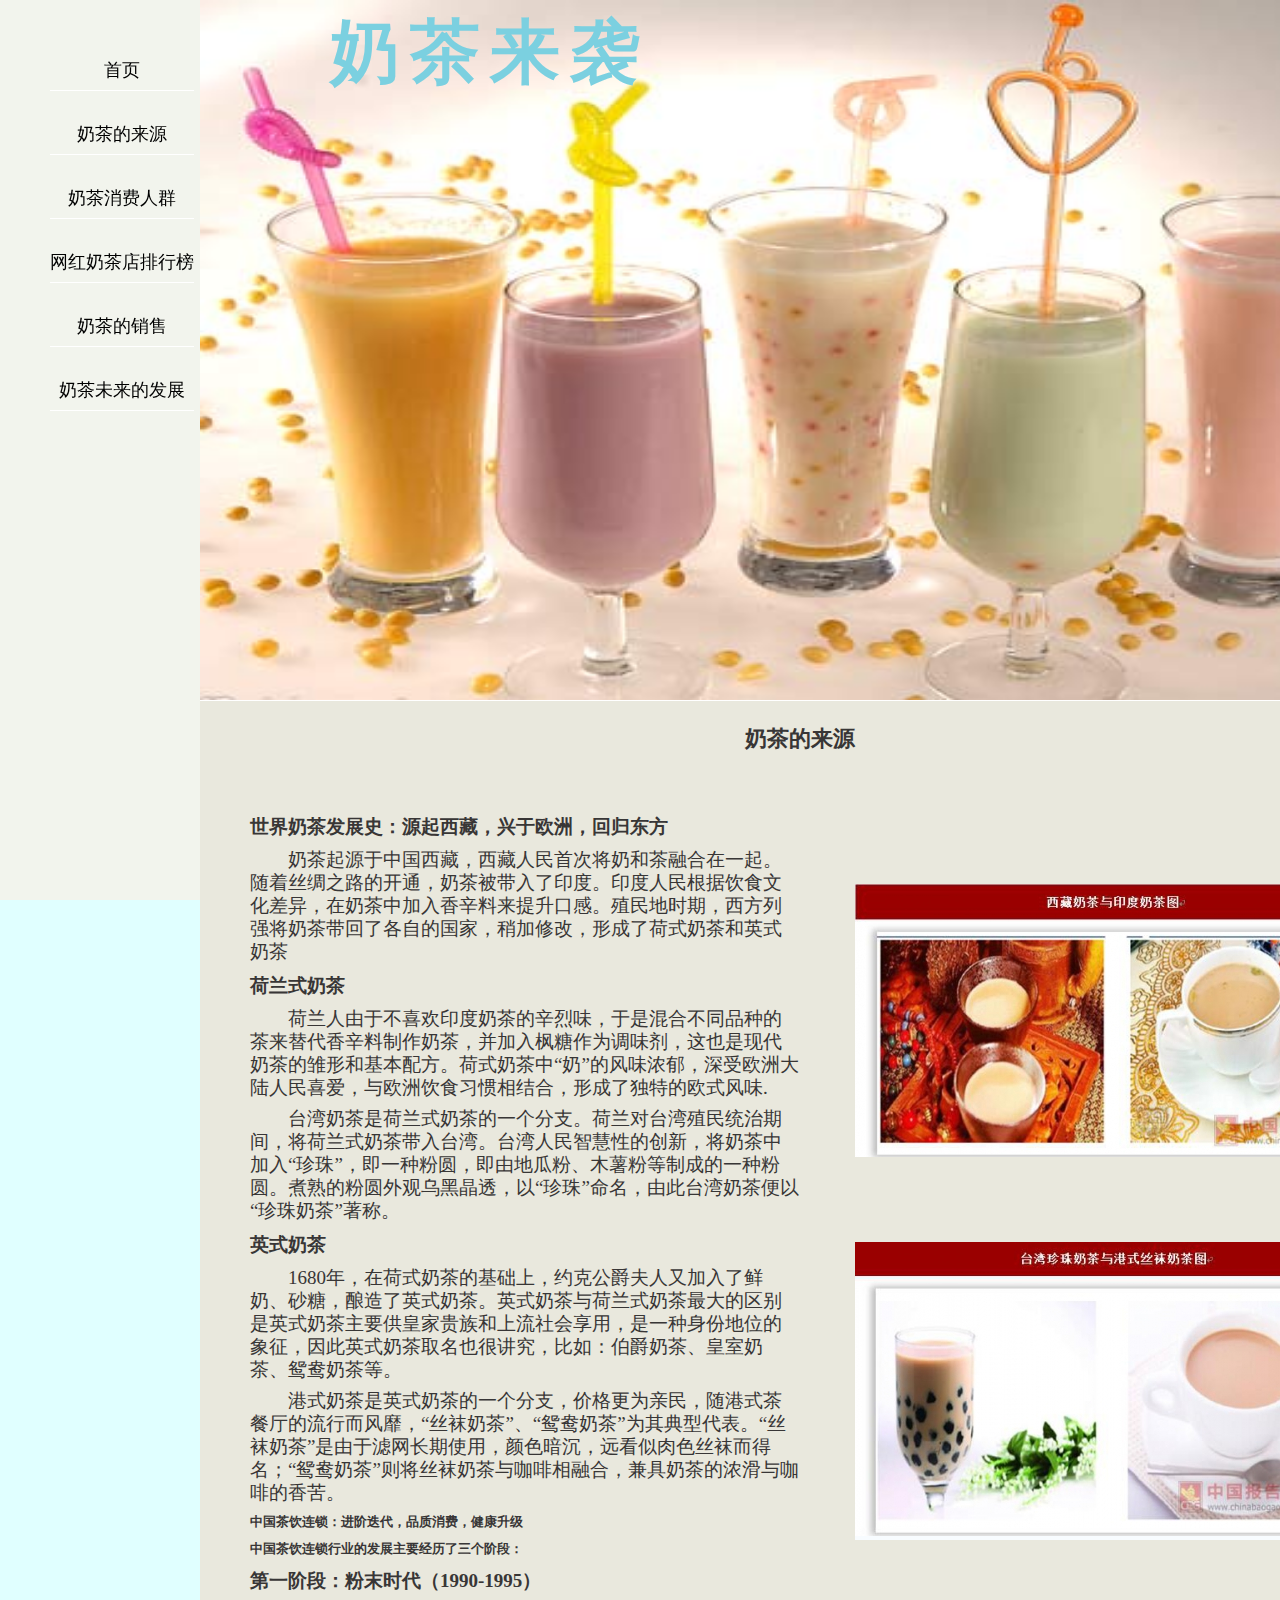
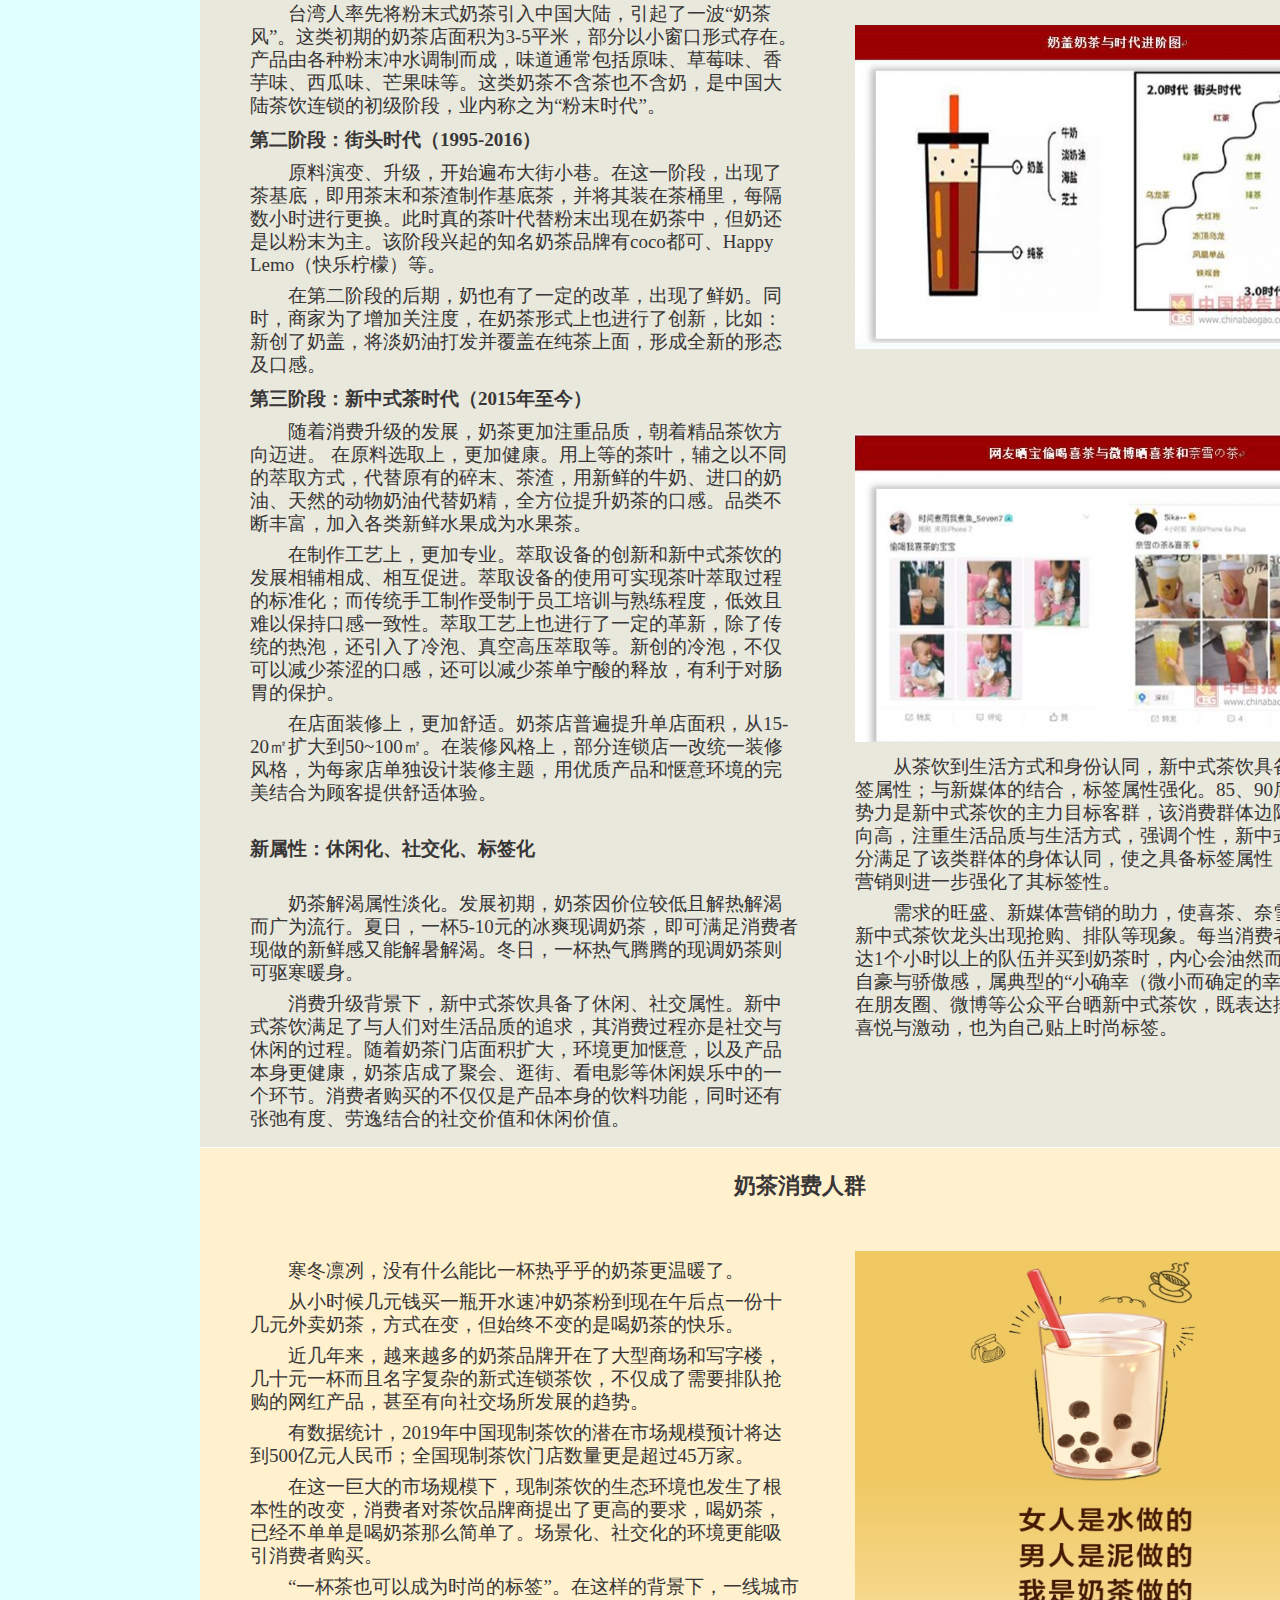
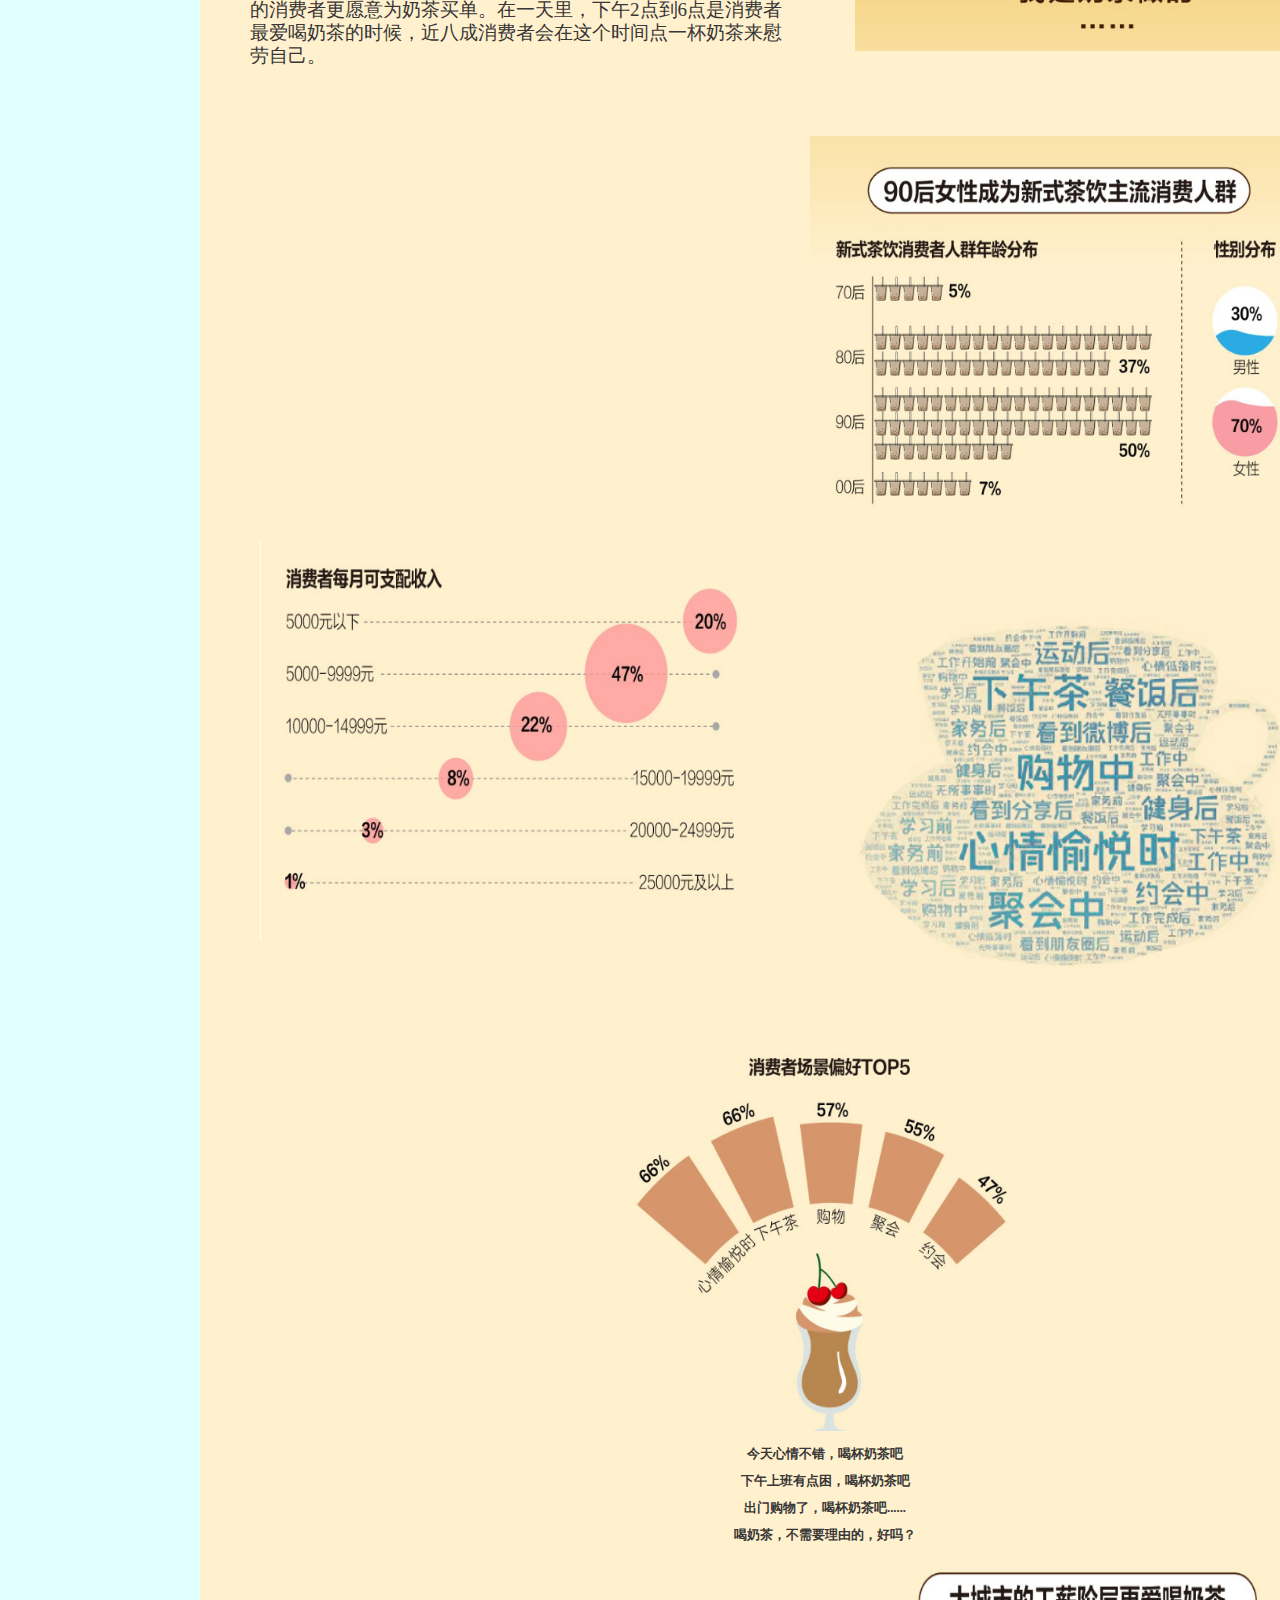
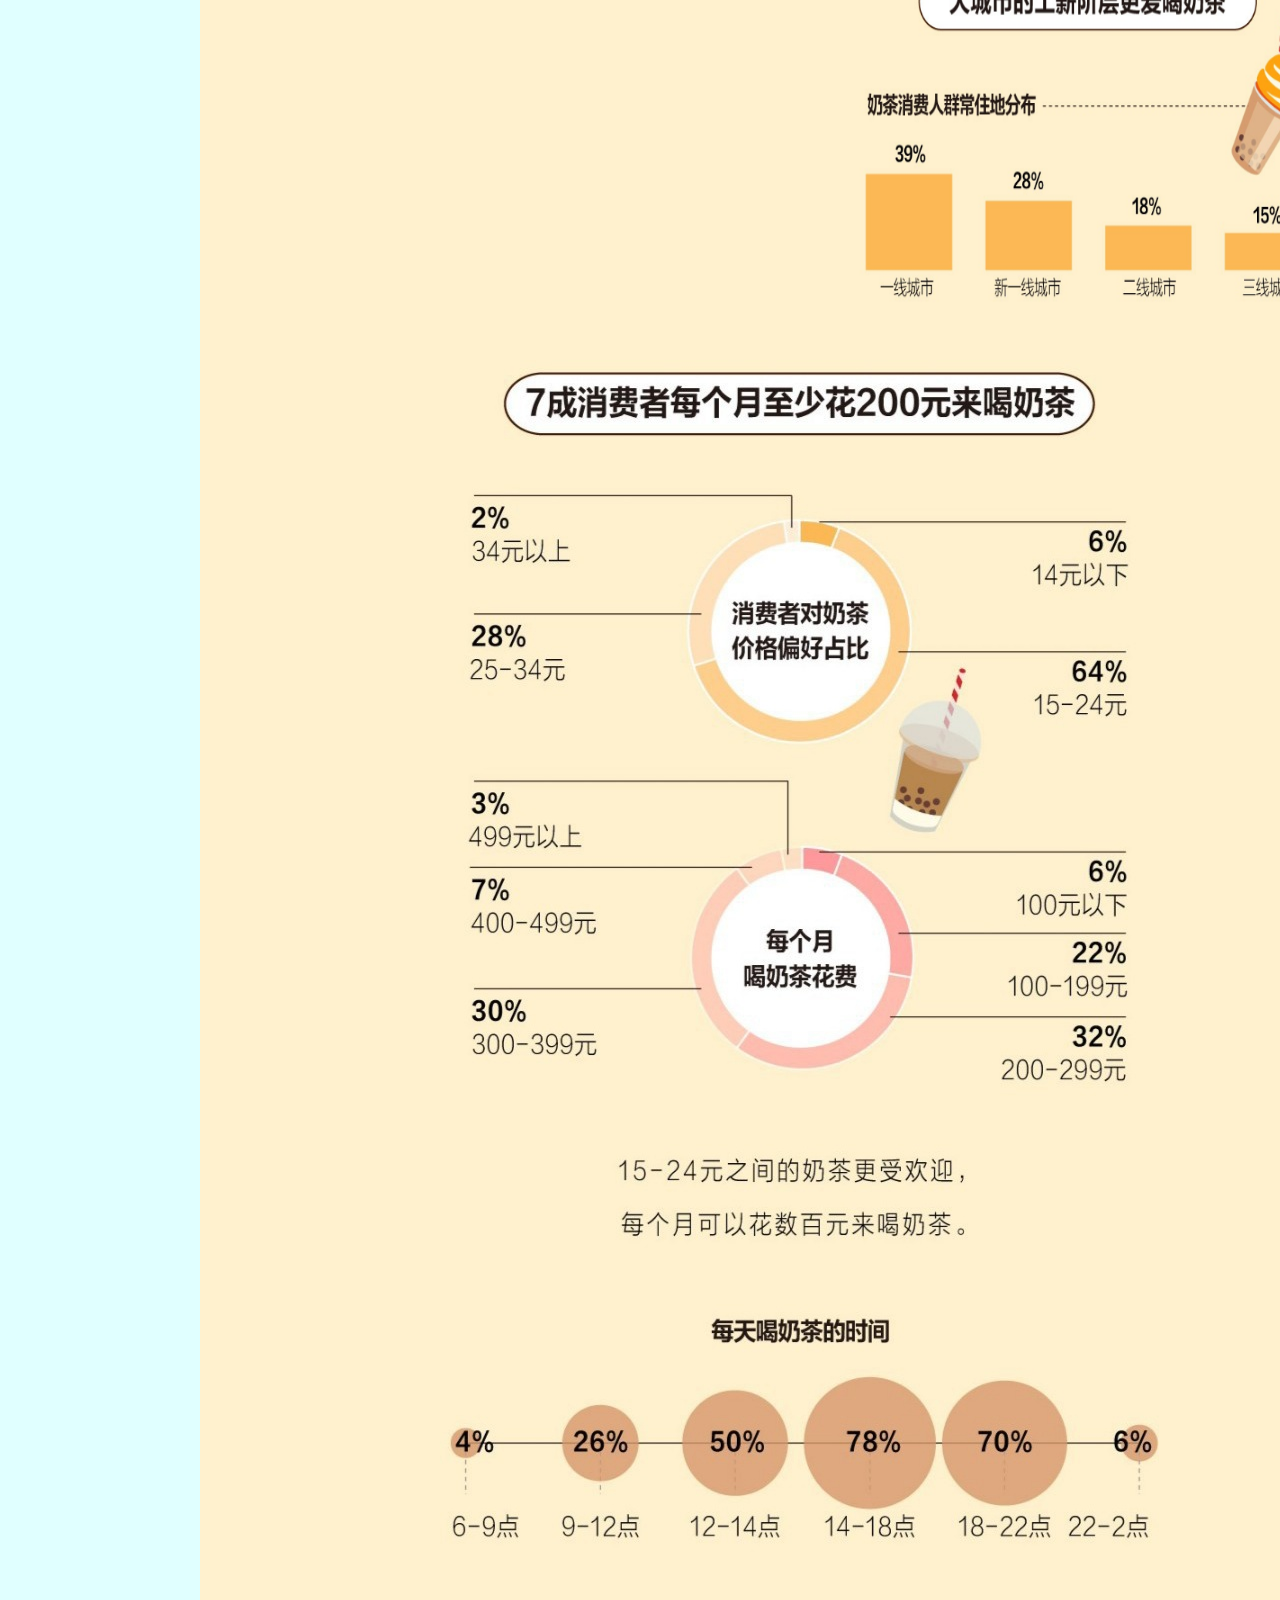
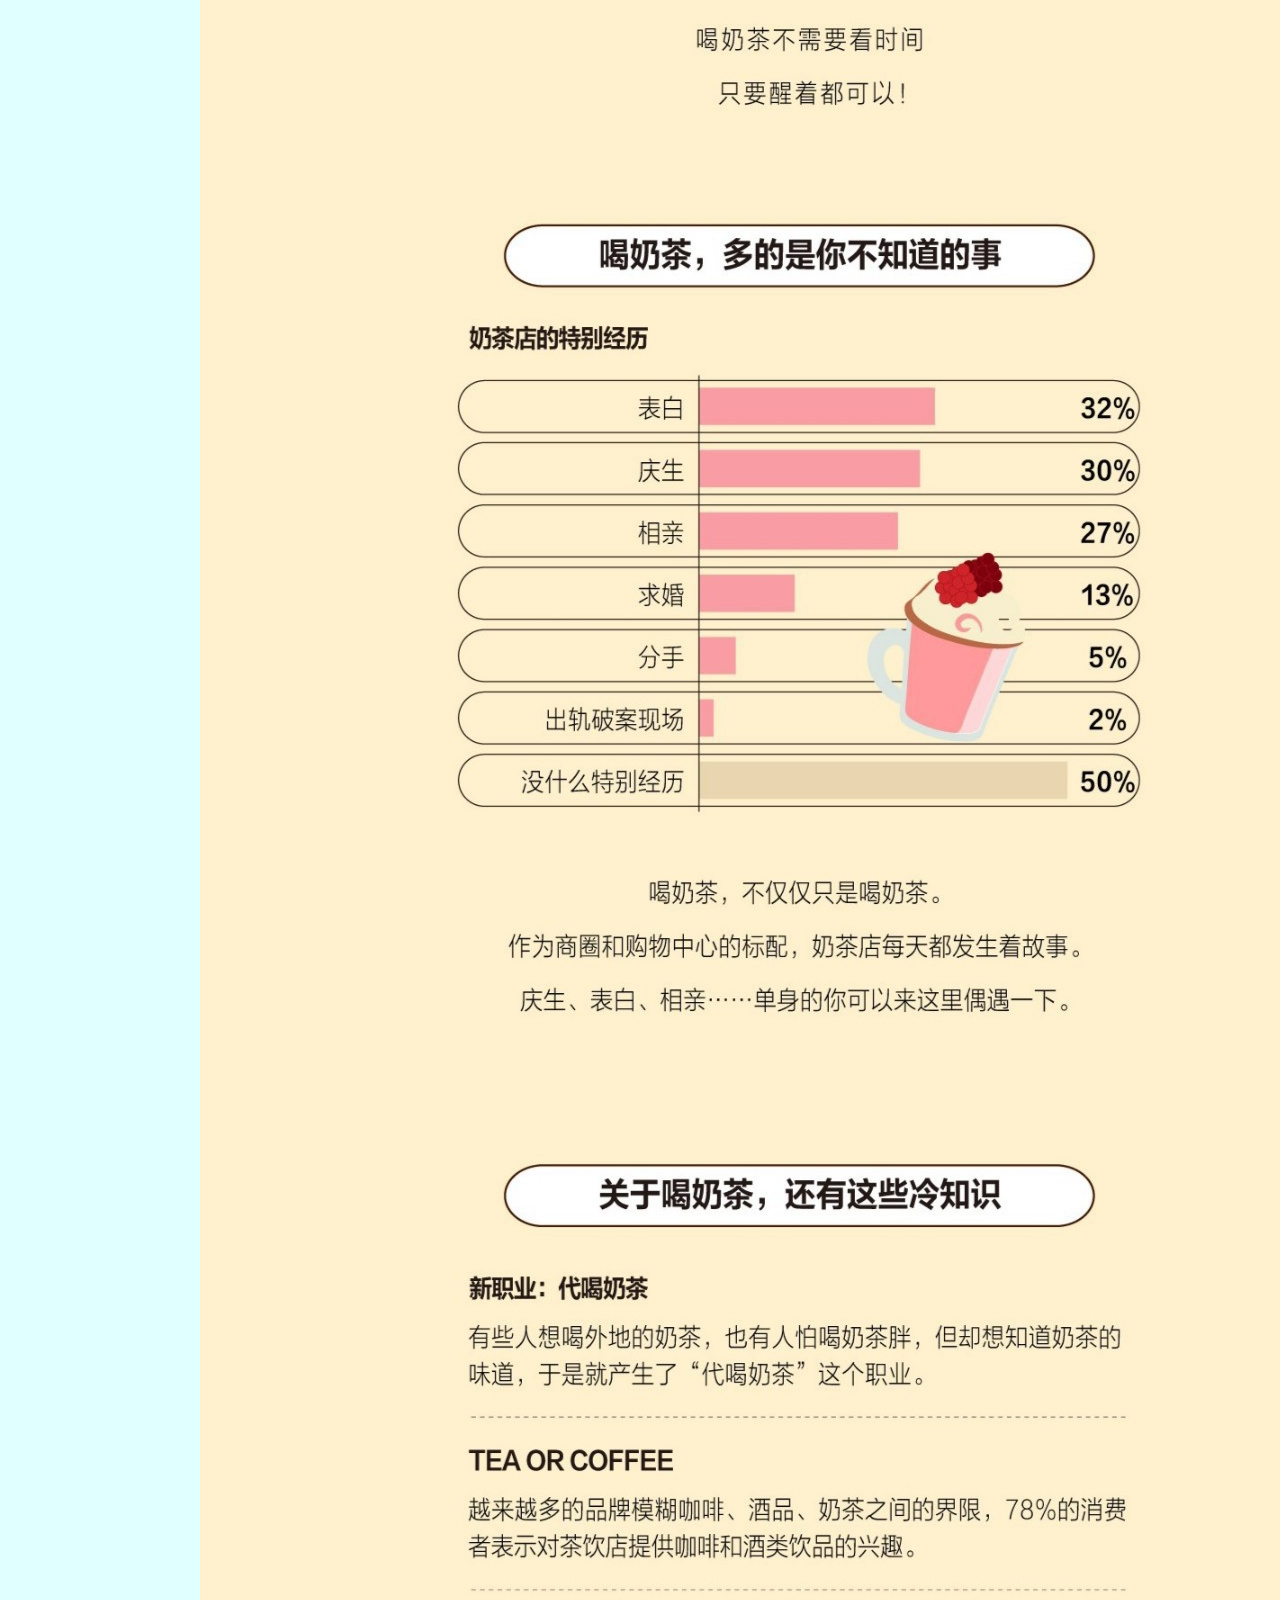
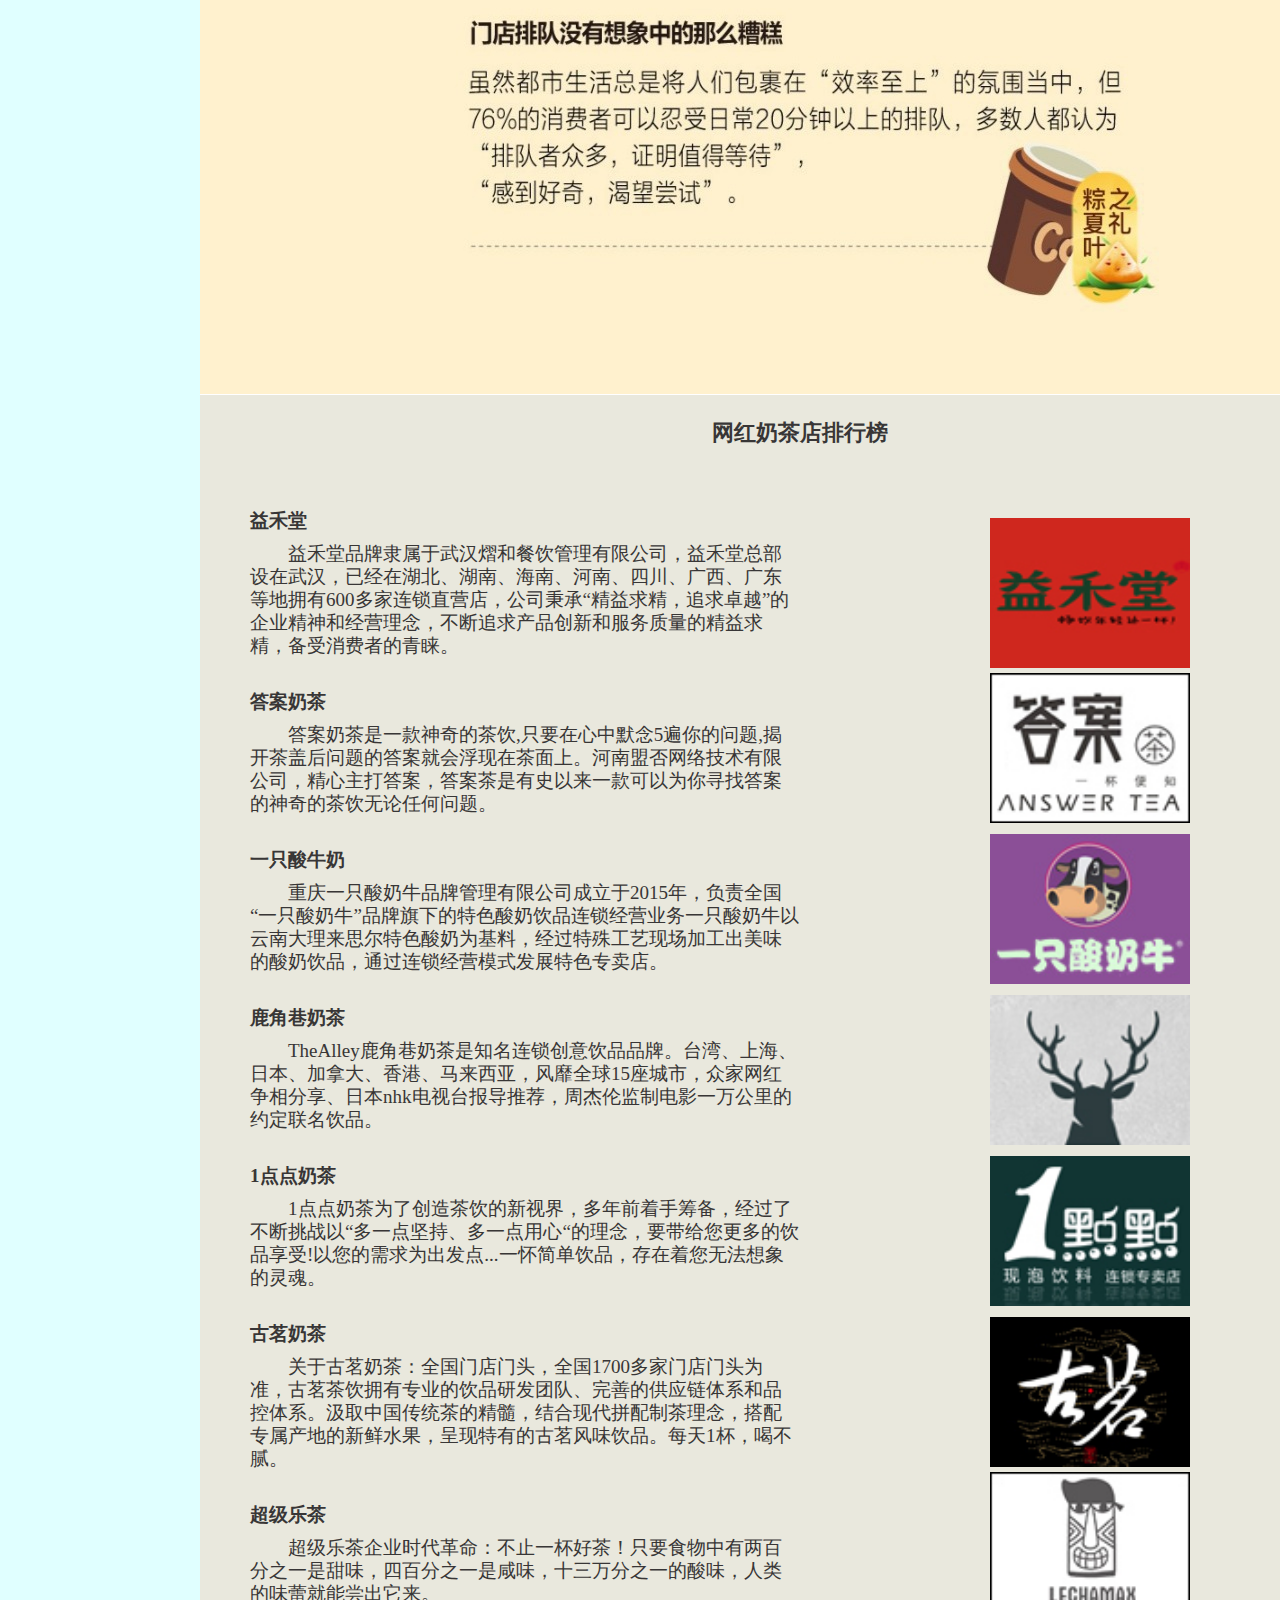
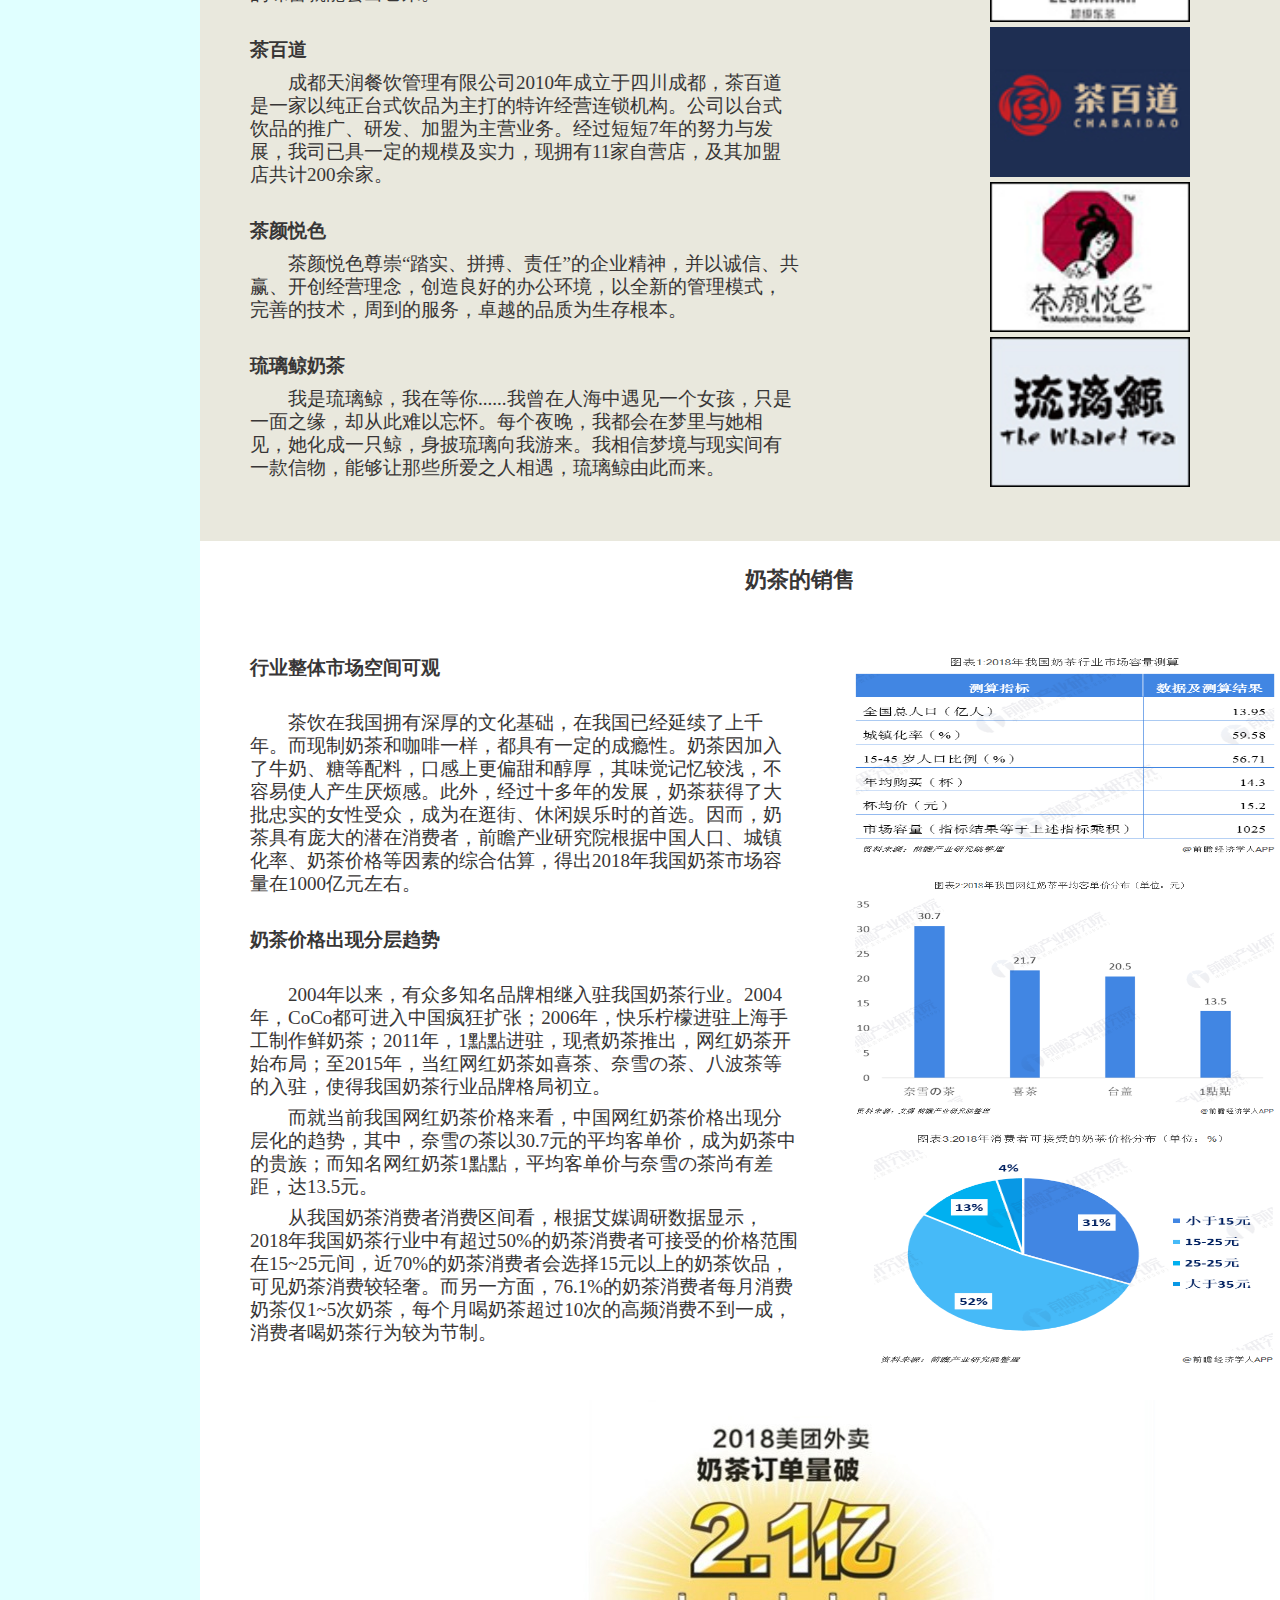
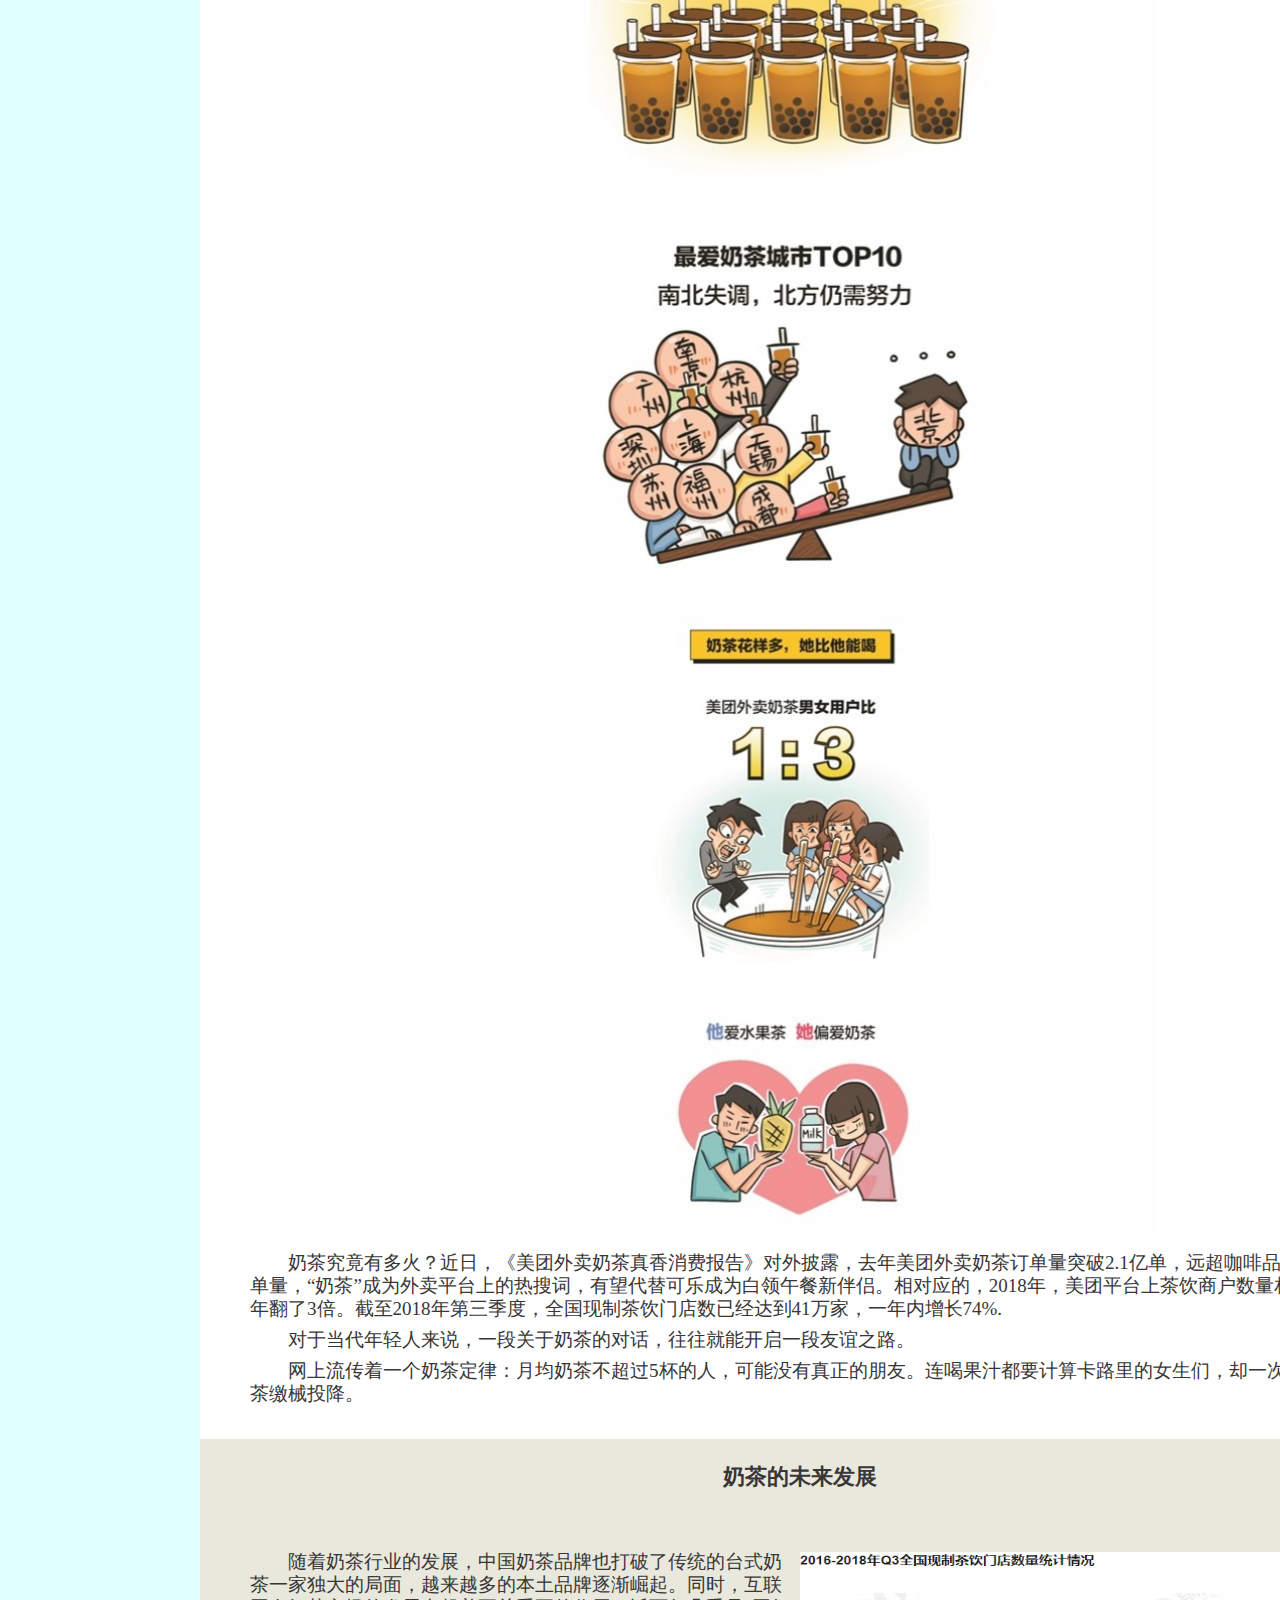
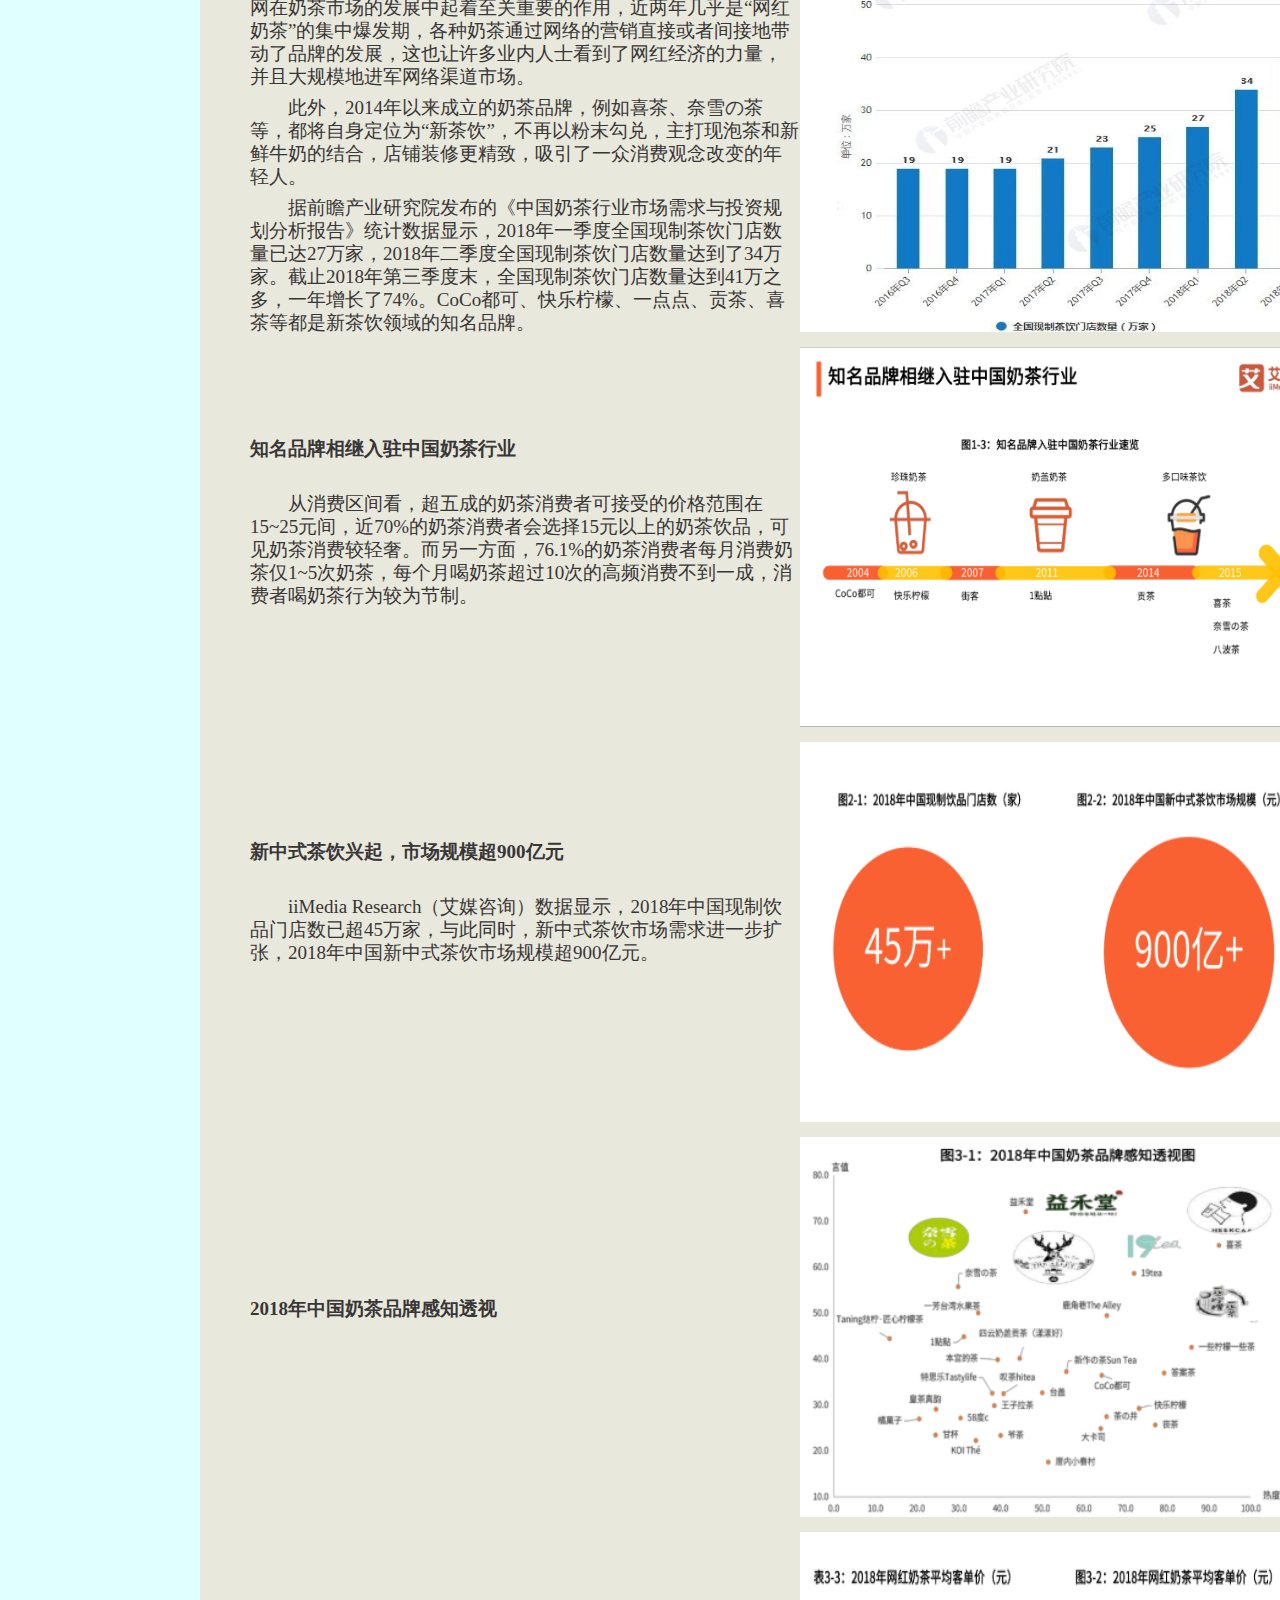
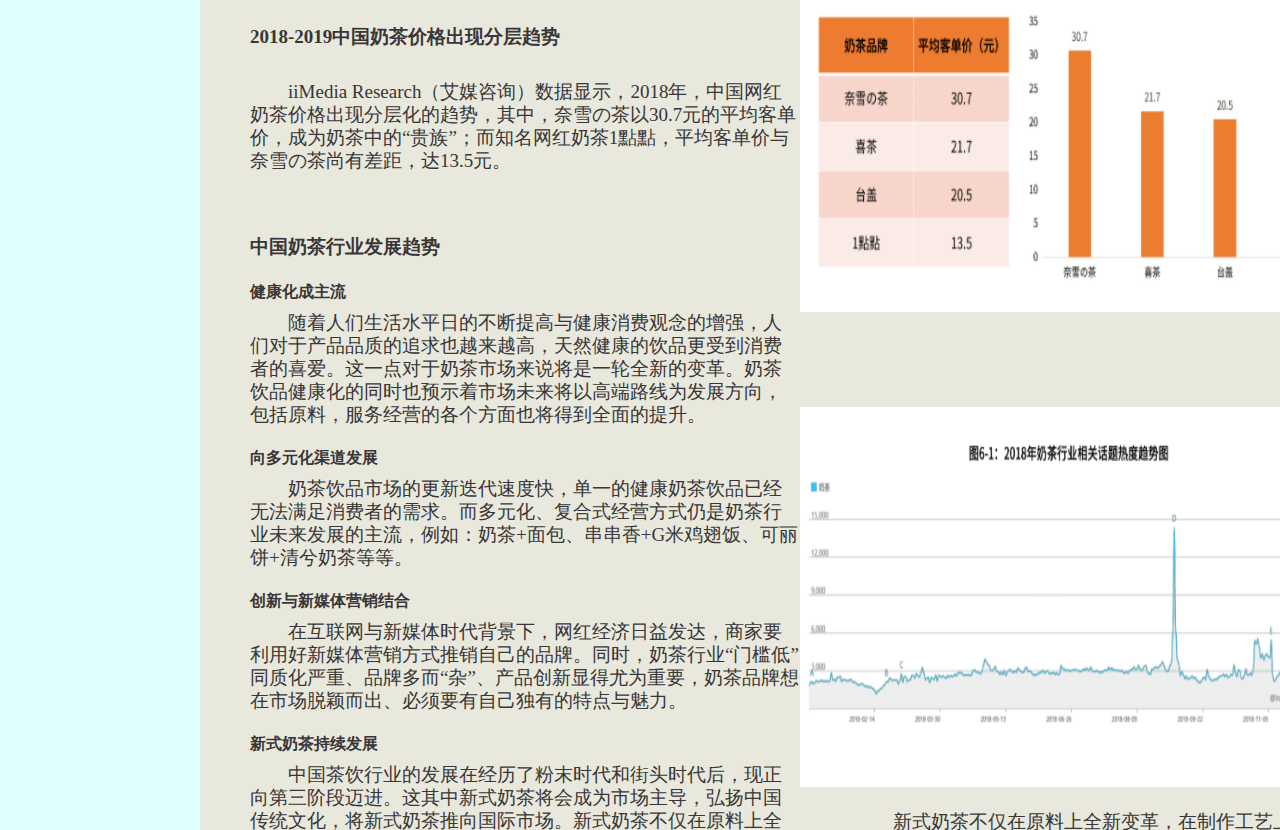
<file: index.html>
<!doctype html>
<html lang="zh">
<head>
	<meta charset="utf-8">
	<title>奶茶来袭</title>
 	<link rel="stylesheet" href="css.css">
	<script src="js.js"></script>
</head>

	<body>
	<div id="box">
			<!--导航栏开始-->
			<div id="nav">
				<ul type="none" style="font-size: 20px; margin-left:50px;margin-top:50px;">
					<li><a href="index.html" class="news">首页</a></li>
					&nbsp;
					&nbsp;
					&nbsp;
					&nbsp;
					<li><a href="#test1" class="news">奶茶的来源</a></li>
					&nbsp;
					&nbsp;
					&nbsp;
					&nbsp;
					<li><a href="#test2" class="news">奶茶消费人群</a></li>
					&nbsp;
					&nbsp;
					&nbsp;
					&nbsp;
					<li><a href="#test3" class="news">网红奶茶店排行榜</a></li>
					&nbsp;
					&nbsp;
					&nbsp;
					<li><a href="#test4" class="news">奶茶的销售</a></li>
					&nbsp;
					&nbsp;
					&nbsp;
					&nbsp;
					<li><a href="#test5" class="news">奶茶未来的发展</a></li>
				</ul>
			</div>
		<!--导航栏结束，内容开始-->
	  <div id="main">
			<!--首页开始-->
		  <div>
			<img src="imges/home-1.jpg" alt="奶茶大图" class="background-home">
			<div class="words"><b>奶茶来袭</b></div>
		</div>
		  	<!--滚动内容1开始-->
		<div class="test" id="test1">
				<h3>奶茶的来源</h3>
      		<div class="intro">
				<h4>世界奶茶发展史：源起西藏，兴于欧洲，回归东方</h4>
            	<p>
              		奶茶起源于中国西藏，西藏人民首次将奶和茶融合在一起。随着丝绸之路的开通，奶茶被带入了印度。印度人民根据饮食文化差异，在奶茶中加入香辛料来提升口感。殖民地时期，西方列强将奶茶带回了各自的国家，稍加修改，形成了荷式奶茶和英式奶茶
            	</p>
				
				<h4>荷兰式奶茶</h4>
				<p>荷兰人由于不喜欢印度奶茶的辛烈味，于是混合不同品种的茶来替代香辛料制作奶茶，并加入枫糖作为调味剂，这也是现代奶茶的雏形和基本配方。荷式奶茶中“奶”的风味浓郁，深受欧洲大陆人民喜爱，与欧洲饮食习惯相结合，形成了独特的欧式风味.
				</p>
        		<p>台湾奶茶是荷兰式奶茶的一个分支。荷兰对台湾殖民统治期间，将荷兰式奶茶带入台湾。台湾人民智慧性的创新，将奶茶中加入“珍珠”，即一种粉圆，即由地瓜粉、木薯粉等制成的一种粉圆。煮熟的粉圆外观乌黑晶透，以“珍珠”命名，由此台湾奶茶便以“珍珠奶茶”著称。
				</p>
			
				<h4>英式奶茶</h4>
				<p>1680年，在荷式奶茶的基础上，约克公爵夫人又加入了鲜奶、砂糖，酿造了英式奶茶。英式奶茶与荷兰式奶茶最大的区别是英式奶茶主要供皇家贵族和上流社会享用，是一种身份地位的象征，因此英式奶茶取名也很讲究，比如：伯爵奶茶、皇室奶茶、鸳鸯奶茶等。
				</p>
				<p>港式奶茶是英式奶茶的一个分支，价格更为亲民，随港式茶餐厅的流行而风靡，“丝袜奶茶”、“鸳鸯奶茶”为其典型代表。“丝袜奶茶”是由于滤网长期使用，颜色暗沉，远看似肉色丝袜而得名；“鸳鸯奶茶”则将丝袜奶茶与咖啡相融合，兼具奶茶的浓滑与咖啡的香苦。
				</p>
				<h6>中国茶饮连锁：进阶迭代，品质消费，健康升级</h6>
				<h6>中国茶饮连锁行业的发展主要经历了三个阶段：</h6>
				<h4>第一阶段：粉末时代（1990-1995）</h4>
				<p>
					台湾人率先将粉末式奶茶引入中国大陆，引起了一波“奶茶风”。这类初期的奶茶店面积为3-5平米，部分以小窗口形式存在。产品由各种粉末冲水调制而成，味道通常包括原味、草莓味、香芋味、西瓜味、芒果味等。这类奶茶不含茶也不含奶，是中国大陆茶饮连锁的初级阶段，业内称之为“粉末时代”。
				</p>
				<h4>第二阶段：街头时代（1995-2016）</h4>
				<p>
					原料演变、升级，开始遍布大街小巷。在这一阶段，出现了茶基底，即用茶末和茶渣制作基底茶，并将其装在茶桶里，每隔数小时进行更换。此时真的茶叶代替粉末出现在奶茶中，但奶还是以粉末为主。该阶段兴起的知名奶茶品牌有coco都可、Happy Lemo（快乐柠檬）等。
				</p>
				<p>
					在第二阶段的后期，奶也有了一定的改革，出现了鲜奶。同时，商家为了增加关注度，在奶茶形式上也进行了创新，比如：新创了奶盖，将淡奶油打发并覆盖在纯茶上面，形成全新的形态及口感。
				</p>
				<h4>第三阶段：新中式茶时代（2015年至今）</h4>
				<p>
					随着消费升级的发展，奶茶更加注重品质，朝着精品茶饮方向迈进。
					在原料选取上，更加健康。用上等的茶叶，辅之以不同的萃取方式，代替原有的碎末、茶渣，用新鲜的牛奶、进口的奶油、天然的动物奶油代替奶精，全方位提升奶茶的口感。品类不断丰富，加入各类新鲜水果成为水果茶。
				</p>
				<p>
					在制作工艺上，更加专业。萃取设备的创新和新中式茶饮的发展相辅相成、相互促进。萃取设备的使用可实现茶叶萃取过程的标准化；而传统手工制作受制于员工培训与熟练程度，低效且难以保持口感一致性。萃取工艺上也进行了一定的革新，除了传统的热泡，还引入了冷泡、真空高压萃取等。新创的冷泡，不仅可以减少茶涩的口感，还可以减少茶单宁酸的释放，有利于对肠胃的保护。
				</p>
				<p>
					在店面装修上，更加舒适。奶茶店普遍提升单店面积，从15-20㎡扩大到50~100㎡。在装修风格上，部分连锁店一改统一装修风格，为每家店单独设计装修主题，用优质产品和惬意环境的完美结合为顾客提供舒适体验。
				</p>
				&nbsp;
				<h4>新属性：休闲化、社交化、标签化</h4>
				&nbsp;
				<p>
				奶茶解渴属性淡化。发展初期，奶茶因价位较低且解热解渴而广为流行。夏日，一杯5-10元的冰爽现调奶茶，即可满足消费者现做的新鲜感又能解暑解渴。冬日，一杯热气腾腾的现调奶茶则可驱寒暖身。
				</p>
				<p>
				消费升级背景下，新中式茶饮具备了休闲、社交属性。新中式茶饮满足了与人们对生活品质的追求，其消费过程亦是社交与休闲的过程。随着奶茶门店面积扩大，环境更加惬意，以及产品本身更健康，奶茶店成了聚会、逛街、看电影等休闲娱乐中的一个环节。消费者购买的不仅仅是产品本身的饮料功能，同时还有张弛有度、劳逸结合的社交价值和休闲价值。
				</p>
			</div>
			<div class="photo"><img src="imges/test-1.1.png" alt="西藏奶茶和印度奶茶图"></div>
			<div class="photo"><img src="imges/test-1.2.png" alt="台湾珍珠奶茶与港式丝袜奶茶图"></div>
			<div class="photo"><img src="imges/test-1.3.png" alt="奶盖奶茶与时代进阶图"></div>
			<div class="photo"><img src="imges/test-1.4.png" alt="奶盖奶茶与时代进阶图"></div>
			<div class="photo" style="margin-top: 0px;">
				<p>
				从茶饮到生活方式和身份认同，新中式茶饮具备时尚标签属性；与新媒体的结合，标签属性强化。85、90后消费新势力是新中式茶饮的主力目标客群，该消费群体边际消费倾向高，注重生活品质与生活方式，强调个性，新中式茶饮充分满足了该类群体的身体认同，使之具备标签属性，新媒体营销则进一步强化了其标签性。
				</p>
				<p>
        		需求的旺盛、新媒体营销的助力，使喜茶、奈雪の茶等新中式茶饮龙头出现抢购、排队等现象。每当消费者排了长达1个小时以上的队伍并买到奶茶时，内心会油然而出一种自豪与骄傲感，属典型的“小确幸（微小而确定的幸福）”。在朋友圈、微博等公众平台晒新中式茶饮，既表达排队后的喜悦与激动，也为自己贴上时尚标签。
				</p>
			</div>
		  </div>
		  	<!--滚动内容2开始-->
		  <div class="test2" id="test2">
			<h3>奶茶消费人群</h3>
			<div class="intro">
			  <p>
				寒冬凛冽，没有什么能比一杯热乎乎的奶茶更温暖了。
				</p>
				<p>
				从小时候几元钱买一瓶开水速冲奶茶粉到现在午后点一份十几元外卖奶茶，方式在变，但始终不变的是喝奶茶的快乐。
				</p>
				<p>
				近几年来，越来越多的奶茶品牌开在了大型商场和写字楼，几十元一杯而且名字复杂的新式连锁茶饮，不仅成了需要排队抢购的网红产品，甚至有向社交场所发展的趋势。
				</p>
				<p>
				有数据统计，2019年中国现制茶饮的潜在市场规模预计将达到500亿元人民币；全国现制茶饮门店数量更是超过45万家。
				</p>
				<p>
				在这一巨大的市场规模下，现制茶饮的生态环境也发生了根本性的改变，消费者对茶饮品牌商提出了更高的要求，喝奶茶，已经不单单是喝奶茶那么简单了。场景化、社交化的环境更能吸引消费者购买。
				</p>
				<p>
				“一杯茶也可以成为时尚的标签”。在这样的背景下，一线城市的消费者更愿意为奶茶买单。在一天里，下午2点到6点是消费者最爱喝奶茶的时候，近八成消费者会在这个时间点一杯奶茶来慰劳自己。
			  </p>
			</div>
			<div class="photo" style="margin-top: 0px;!important">
				<img src="imges/test-2.1.png" alt="奶茶消费宣传图" width="500px" height="400px">
			</div>
			<div class="photo" style="float:left;">
				<img src="imges/test-2.2.png" alt="" width="500px" height="400px">
			</div>
			<div class="photo" style="margin-top: 60px;margin-right: 30px;">
				<img src="imges/test-2.3.png" alt="" width="500px" height="400px">
			</div>
			 <div  class="intro" style="margin-left: 300px;margin-top: 25px;text-align: center">
			 	<img src="imges/test-2.6.png" alt="" width="500px" height="400px">
				 <h6>今天心情不错，喝杯奶茶吧</h6>
				 <h6>下午上班有点困，喝杯奶茶吧</h6>
				 <h6>出门购物了，喝杯奶茶吧......</h6>
				 <h6>喝奶茶，不需要理由的，好吗？</h6>
			 </div> 
			 <div>
				<img src="imges/test-2.4.png" alt="" width="500px" height="400px" style="margin-left: 10px;">
				<img src="imges/test-2.5.png" alt="" width="500px" height="400px" style="margin-right: 15px;margin-top: 0px;" class="photo">
			</div>
			<div><img src="imges/test-2.7.JPG" alt="" style="text-align: center;margin-left: 190px;"></div>
		  </div>
		  	<!--滚动内容3开始-->
		  <div class="test3" id="test3">
		  	<h3>网红奶茶店排行榜</h3>
		  	<div class="intro">
				<h4>益禾堂</h4>
				<p>
					益禾堂品牌隶属于武汉熠和餐饮管理有限公司，益禾堂总部设在武汉，已经在湖北、湖南、海南、河南、四川、广西、广东等地拥有600多家连锁直营店，公司秉承“精益求精，追求卓越”的企业精神和经营理念，不断追求产品创新和服务质量的精益求精，备受消费者的青睐。
				</p>
				&nbsp;
				<h4>答案奶茶</h4>
				<p>
					答案奶茶是一款神奇的茶饮,只要在心中默念5遍你的问题,揭开茶盖后问题的答案就会浮现在茶面上。河南盟否网络技术有限公司，精心主打答案，答案茶是有史以来一款可以为你寻找答案的神奇的茶饮无论任何问题。
				</p>
				&nbsp;
				&nbsp;
				<h4>一只酸牛奶</h4>
				<p>
					重庆一只酸奶牛品牌管理有限公司成立于2015年，负责全国“一只酸奶牛”品牌旗下的特色酸奶饮品连锁经营业务一只酸奶牛以云南大理来思尔特色酸奶为基料，经过特殊工艺现场加工出美味的酸奶饮品，通过连锁经营模式发展特色专卖店。
				</p>
				&nbsp;
				&nbsp;
				<h4>鹿角巷奶茶</h4>
				<p>
					TheAlley鹿角巷奶茶是知名连锁创意饮品品牌。台湾、上海、日本、加拿大、香港、马来西亚，风靡全球15座城市，众家网红争相分享、日本nhk电视台报导推荐，周杰伦监制电影一万公里的约定联名饮品。
				</p>
				&nbsp;
				&nbsp;
				<h4>1点点奶茶</h4>
				<p>
					1点点奶茶为了创造茶饮的新视界，多年前着手筹备，经过了不断挑战以“多一点坚持、多一点用心“的理念，要带给您更多的饮品享受!以您的需求为出发点...一怀简单饮品，存在着您无法想象的灵魂。
				</p>
				&nbsp;
				&nbsp;
				<h4>古茗奶茶</h4>
				<p>
					关于古茗奶茶：全国门店门头，全国1700多家门店门头为准，古茗茶饮拥有专业的饮品研发团队、完善的供应链体系和品控体系。汲取中国传统茶的精髓，结合现代拼配制茶理念，搭配专属产地的新鲜水果，呈现特有的古茗风味饮品。每天1杯，喝不腻。
				</p>
				&nbsp;
				&nbsp;
				&nbsp;
				<h4>超级乐茶</h4>
				<p>
					超级乐茶企业时代革命：不止一杯好茶！只要食物中有两百分之一是甜味，四百分之一是咸味，十三万分之一的酸味，人类的味蕾就能尝出它来。
				</p>
				&nbsp;
				&nbsp;
				&nbsp;
				&nbsp;
				<h4>茶百道</h4>
				<p>
					成都天润餐饮管理有限公司2010年成立于四川成都，茶百道是一家以纯正台式饮品为主打的特许经营连锁机构。公司以台式饮品的推广、研发、加盟为主营业务。经过短短7年的努力与发展，我司已具一定的规模及实力，现拥有11家自营店，及其加盟店共计200余家。
				</p>
				&nbsp;
				&nbsp;
				&nbsp;
				&nbsp;
				&nbsp;
				<h4>茶颜悦色</h4>
				<p>
					茶颜悦色尊崇“踏实、拼搏、责任”的企业精神，并以诚信、共赢、开创经营理念，创造良好的办公环境，以全新的管理模式，完善的技术，周到的服务，卓越的品质为生存根本。
				</p>
				&nbsp;
				&nbsp;
				&nbsp;
				&nbsp;
				&nbsp;
				&nbsp;
				<h4>琉璃鲸奶茶</h4>
				<p>
					我是琉璃鲸，我在等你......我曾在人海中遇见一个女孩，只是一面之缘，却从此难以忘怀。每个夜晚，我都会在梦里与她相见，她化成一只鲸，身披琉璃向我游来。我相信梦境与现实间有一款信物，能够让那些所爱之人相遇，琉璃鲸由此而来。
				</p>
			</div>
			<div class="intro" style="margin-top:10px;margin-left: 150px; width: 200px;height: 150px;">
			 	<a href="http://www.cy8.com.cn/pinpai/4695">
					<img src="imges/test-3.01.jpg" alt="益禾堂" style="margin-top:10px;margin-left: 40px; width: 200px;height: 150px;"></a>
				<a href="http://www.cy8.com.cn/pinpai/18410">
					<img src="imges/test-3.11.jpg" alt="答案奶茶" style="margin-top:0px;margin-left: 40px; width: 200px;height: 150px;"></a>
				<a href="http://www.cy8.com.cn/pinpai/3838">
					<img src="imges/test-3.21.jpg" alt="一只酸牛奶" style="margin-top:6px;margin-left: 40px; width: 200px;height: 150px;"></a>
				<a href="http://www.cy8.com.cn/pinpai/4148">
					<img src="imges/test-3.31.jpg" alt="鹿角巷奶茶" style="margin-top:6px;margin-left: 40px; width: 200px;height: 150px;"></a>
				<a href="http://www.cy8.com.cn/pinpai/2653">
					<img src="imges/test-3.41.jpg" alt="1点点奶茶" style="margin-top:6px;margin-left: 40px; width: 200px;height: 150px;"></a>
				<a href="http://www.cy8.com.cn/pinpai/3587">
					<img src="imges/test-3.51.jpg" alt="古茗奶茶" style="margin-top:6px;margin-left: 40px; width: 200px;height: 150px;"></a>
				<a href="http://www.cy8.com.cn/pinpai/5484">
					<img src="imges/test-3.61.jpg" alt="超级乐茶" style="margin-top:0px;margin-left: 40px; width: 200px;height: 150px;"></a>
				<a href="http://www.cy8.com.cn/pinpai/898">
					<img src="imges/test-3.71.jpg" alt="茶百道" style="margin-top:0px;margin-left: 40px; width: 200px;height: 150px;"></a>
				<a href="http://www.cy8.com.cn/pinpai/4150">
					<img src="imges/test-3.81.jpg" alt="茶颜悦色" style="margin-top:0px;margin-left: 40px; width: 200px;height: 150px;"></a>
				<a href="http://www.cy8.com.cn/pinpai/4084">
					<img src="imges/test-3.91.jpg" alt="琉璃鲸奶茶" style="margin-top:0px;margin-left: 40px; width: 200px;height: 150px;"></a>
			</div>
		  </div>
		  	<!--滚动内容4开始-->
		  <div class="test4" id="test4">
			  <h3>奶茶的销售</h3>
			  <div class="intro">
				  <h4>行业整体市场空间可观</h4>
				  &nbsp;
			  	 <p>
				  茶饮在我国拥有深厚的文化基础，在我国已经延续了上千年。而现制奶茶和咖啡一样，都具有一定的成瘾性。奶茶因加入了牛奶、糖等配料，口感上更偏甜和醇厚，其味觉记忆较浅，不容易使人产生厌烦感。此外，经过十多年的发展，奶茶获得了大批忠实的女性受众，成为在逛街、休闲娱乐时的首选。因而，奶茶具有庞大的潜在消费者，前瞻产业研究院根据中国人口、城镇化率、奶茶价格等因素的综合估算，得出2018年我国奶茶市场容量在1000亿元左右。
				 </p>
				  &nbsp;
				  <h4>奶茶价格出现分层趋势</h4>
				  &nbsp;
				  <p>
				  	2004年以来，有众多知名品牌相继入驻我国奶茶行业。2004年，CoCo都可进入中国疯狂扩张；2006年，快乐柠檬进驻上海手工制作鲜奶茶；2011年，1點點进驻，现煮奶茶推出，网红奶茶开始布局；至2015年，当红网红奶茶如喜茶、奈雪の茶、八波茶等的入驻，使得我国奶茶行业品牌格局初立。</p>
				  <p>
					 而就当前我国网红奶茶价格来看，中国网红奶茶价格出现分层化的趋势，其中，奈雪の茶以30.7元的平均客单价，成为奶茶中的贵族；而知名网红奶茶1點點，平均客单价与奈雪の茶尚有差距，达13.5元。 
				  </p>
				  <p>
				  	 从我国奶茶消费者消费区间看，根据艾媒调研数据显示，2018年我国奶茶行业中有超过50%的奶茶消费者可接受的价格范围在15~25元间，近70%的奶茶消费者会选择15元以上的奶茶饮品，可见奶茶消费较轻奢。而另一方面，76.1%的奶茶消费者每月消费奶茶仅1~5次奶茶，每个月喝奶茶超过10次的高频消费不到一成，消费者喝奶茶行为较为节制。
				  </p>
			  </div>
		  	  <div class="photo" style="margin-top: 0px;">
				  <img src="imges/test-4.1.png" alt="销售显示图表一" style="width: 420px;height: 220px;">
				  <img src="imges/test-4.2.png" alt="销售显示图表二" style="width: 420px;height: 250px;">
				  <img src="imges/test-4.3.png" alt="销售显示图表三" style="width: 420px;height: 240px;">
			  </div>
			   <div>
				   <img src="imges/test-4.4.JPG" alt="漫画长图" style="margin-left: 190px;text-align: center;margin-top: 30px;">
				</div>
			  	<div>
				   <p>
					   奶茶究竟有多火？近日，《美团外卖奶茶真香消费报告》对外披露，去年美团外卖奶茶订单量突破2.1亿单，远超咖啡品类的订单量，“奶茶”成为外卖平台上的热搜词，有望代替可乐成为白领午餐新伴侣。相对应的，2018年，美团平台上茶饮商户数量相比2017年翻了3倍。截至2018年第三季度，全国现制茶饮门店数已经达到41万家，一年内增长74%.
				   </p>
				   <p>
					  对于当代年轻人来说，一段关于奶茶的对话，往往就能开启一段友谊之路。 
				   </p>
				   <p>
					   网上流传着一个奶茶定律：月均奶茶不超过5杯的人，可能没有真正的朋友。连喝果汁都要计算卡路里的女生们，却一次次对奶茶缴械投降。
				   </p>
				</div>
		  </div>
		  		<!--滚动内容5开始-->
		  <div class="test5" id="test5">
		  	<h3>奶茶的未来发展</h3>
			<div  class="intro">
				<p>
					随着奶茶行业的发展，中国奶茶品牌也打破了传统的台式奶茶一家独大的局面，越来越多的本土品牌逐渐崛起。同时，互联网在奶茶市场的发展中起着至关重要的作用，近两年几乎是“网红奶茶”的集中爆发期，各种奶茶通过网络的营销直接或者间接地带动了品牌的发展，这也让许多业内人士看到了网红经济的力量，并且大规模地进军网络渠道市场。
				</p>
				<p>
					此外，2014年以来成立的奶茶品牌，例如喜茶、奈雪の茶等，都将自身定位为“新茶饮”，不再以粉末勾兑，主打现泡茶和新鲜牛奶的结合，店铺装修更精致，吸引了一众消费观念改变的年轻人。
				</p>
				<p>
					据前瞻产业研究院发布的《中国奶茶行业市场需求与投资规划分析报告》统计数据显示，2018年一季度全国现制茶饮门店数量已达27万家，2018年二季度全国现制茶饮门店数量达到了34万家。截止2018年第三季度末，全国现制茶饮门店数量达到41万之多，一年增长了74%。CoCo都可、快乐柠檬、一点点、贡茶、喜茶等都是新茶饮领域的知名品牌。
				</p>
				&nbsp;
				<h4 style="margin-top: 80px;">知名品牌相继入驻中国奶茶行业</h4>
				&nbsp;
			  	<p>
					从消费区间看，超五成的奶茶消费者可接受的价格范围在15~25元间，近70%的奶茶消费者会选择15元以上的奶茶饮品，可见奶茶消费较轻奢。而另一方面，76.1%的奶茶消费者每月消费奶茶仅1~5次奶茶，每个月喝奶茶超过10次的高频消费不到一成，消费者喝奶茶行为较为节制。
				</p>
				&nbsp;
				<h4 style="margin-top: 210px;">新中式茶饮兴起，市场规模超900亿元</h4>
				&nbsp;
			  	<p>
					iiMedia Research（艾媒咨询）数据显示，2018年中国现制饮品门店数已超45万家，与此同时，新中式茶饮市场需求进一步扩张，2018年中国新中式茶饮市场规模超900亿元。
				</p>
				&nbsp;
				<h4 style="margin-top: 310px;">2018年中国奶茶品牌感知透视</h4>
				&nbsp;
				<h4 style="margin-top: 280px;">2018-2019中国奶茶价格出现分层趋势</h4>
				&nbsp;
			  	<p>
					iiMedia Research（艾媒咨询）数据显示，2018年，中国网红奶茶价格出现分层化的趋势，其中，奈雪の茶以30.7元的平均客单价，成为奶茶中的“贵族”；而知名网红奶茶1點點，平均客单价与奈雪の茶尚有差距，达13.5元。
				</p>
				&nbsp;
				<h4 style="margin-top: 40px;">中国奶茶行业发展趋势</h4>
				&nbsp;
				<h5>健康化成主流</h5>
				<p>
					随着人们生活水平日的不断提高与健康消费观念的增强，人们对于产品品质的追求也越来越高，天然健康的饮品更受到消费者的喜爱。这一点对于奶茶市场来说将是一轮全新的变革。奶茶饮品健康化的同时也预示着市场未来将以高端路线为发展方向，包括原料，服务经营的各个方面也将得到全面的提升。
				</p>
			  	&nbsp;
				<h5>向多元化渠道发展</h5>
				<p>
					奶茶饮品市场的更新迭代速度快，单一的健康奶茶饮品已经无法满足消费者的需求。而多元化、复合式经营方式仍是奶茶行业未来发展的主流，例如：奶茶+面包、串串香+G米鸡翅饭、可丽饼+清兮奶茶等等。
				</p>
				&nbsp;
				<h5>创新与新媒体营销结合</h5>
				<p>
					在互联网与新媒体时代背景下，网红经济日益发达，商家要利用好新媒体营销方式推销自己的品牌。同时，奶茶行业“门槛低”同质化严重、品牌多而“杂”、产品创新显得尤为重要，奶茶品牌想在市场脱颖而出、必须要有自己独有的特点与魅力。
				</p>
				&nbsp;
				<h5>新式奶茶持续发展</h5>
				<p>
					中国茶饮行业的发展在经历了粉末时代和街头时代后，现正向第三阶段迈进。这其中新式奶茶将会成为市场主导，弘扬中国传统文化，将新式奶茶推向国际市场。新式奶茶不仅在原料上全新变革，在制作工艺上也更加的专业化，使得产品无论在出杯速度、出品造型还是饮品口感方面都更加的稳定。
				</p>
			</div>
		  	<div>
				<img src="imges/test-5.1.png" alt="" width="530px;" height="380px;" style="margin-top: 10px;margin-right:1px;">
				<img src="imges/test-5.2.png" alt="" width="530px;" height="380px;" style="margin-top: 10px;margin-right:1px;">
				<img src="imges/test-5.3.png" alt="" width="530px;" height="380px;" style="margin-top: 10px;margin-right:1px;">
				<img src="imges/test-5.4.png" alt="" width="530px;" height="380px;" style="margin-top: 10px;margin-right:1px;">
				<img src="imges/test-5.5.png" alt="" width="530px;" height="380px;" style="margin-top: 10px;margin-right:1px;">
				<img src="imges/test-5.6.png" alt="" width="530px;" height="380px;" style="margin-top: 90px;margin-right:1px;">
			</div>
		  	<div class="photo" style="margin-top: 10px;">
				<p>
				新式奶茶不仅在原料上全新变革，在制作工艺上也更加的专业化，使得产品无论在出杯速度、出品造型还是饮品口感方面都更加的稳定。
				</p>
			</div>
		  </div>
		  		<!--滚动底部设置页脚-->
		  <div class="test6footer" style="text-align: center">
		  		<p><a href="javascript:scroll(0,0)">回到顶部</a> | <a href="mailto:2064201525@qq.com">联系我们</a> | <a href="about.html">关于我们</a></p>
			  	<p>诚挚感谢iiMedia Research(艾媒咨询)信息提供</p>
		  </div>
		</div>
		</div>
	</body>
</html>
</file>
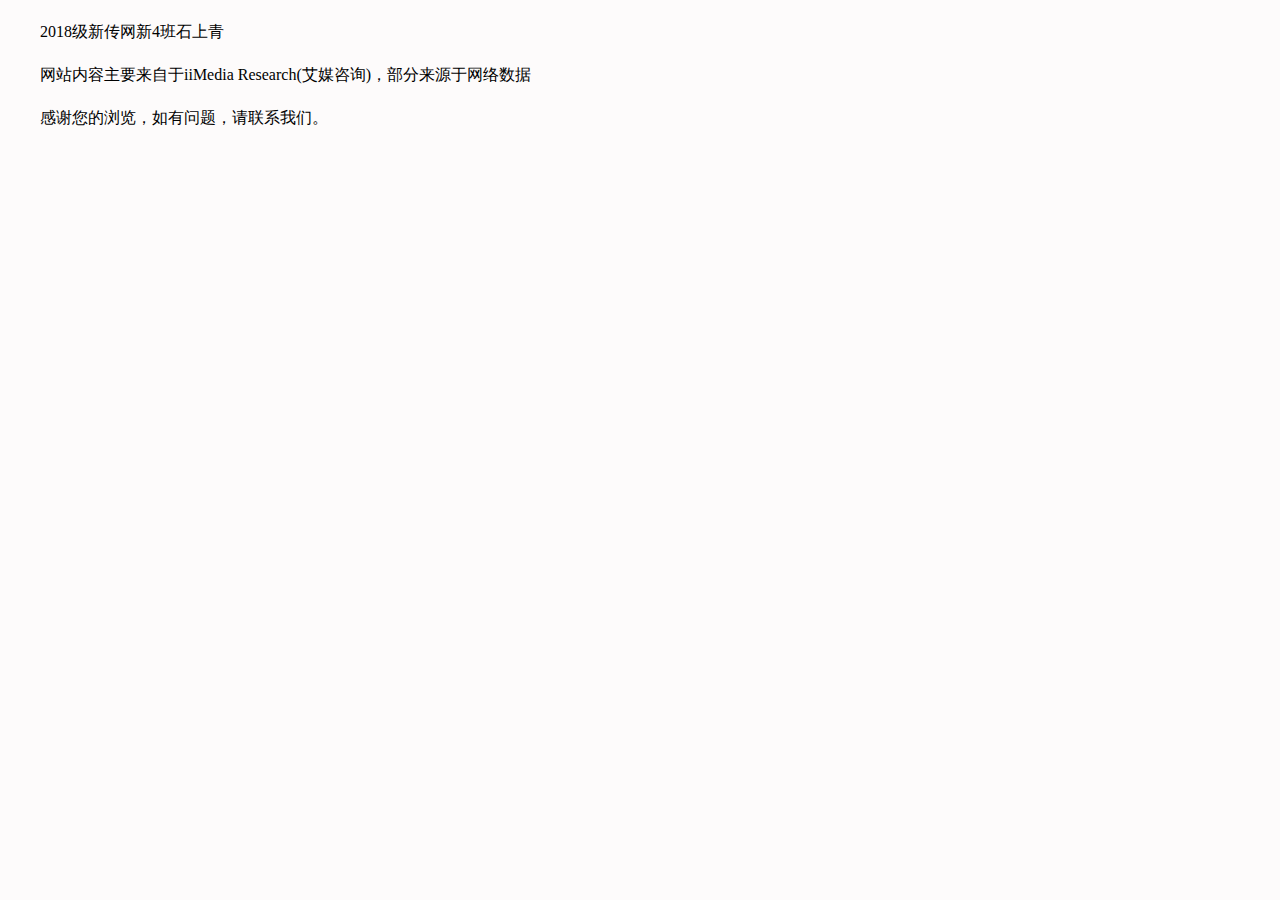
<file: about.html>
<!doctype html>
<html lang="zh">
	<head>
		<meta charset="utf-8">
		<title>关于我们</title>
		<style>
		p{
			line-height: 23px;
			margin-top: 20px;
			text-indent: 2em;
  			font-family: "楷体", "宋体", "仿宋", "新宋体";
 			 }
		</style>
	</head>
	<body bgcolor="#FDFBFB">
		<p>2018级新传网新4班石上青</p>
		<p>网站内容主要来自于iiMedia Research(艾媒咨询)，部分来源于网络数据</p>
		<p>感谢您的浏览，如有问题，请联系我们。</p>
	</body>
</html>
</file>
<file: css.css>
@charset "utf-8";
/* CSS Document */
	*{
	padding:0px;
	margin:0px;
	}

a{text-decoration: none;color: #000000}

a.news:hover{color:#F1EAC4}

a.news:link {color:#000000;}

a.news:visited {color:#000000;}

a.news:active {color: #000000;}



body{
	background-color:lightcyan;
	width: 100%;
	}
		
#box{
	width:1400px;
	margin:0 auto;
	font-size:0;
	}
		
#nav{
	position:absolute;
	position: fixed;
	display:inline-block;
	width:200px;
	height:100%;
	float: left;
	text-align: center;
	background-color:#F2F4ED;
	font-family: "楷体", "宋体", "仿宋", "新宋体";
	}

#main{
	display:inline-block;
	width:1200px;
	height:15230px;
	background-color:#FFFFFF;
	float:right;
	overflow: hidden;
	}

h3{text-align: center;
  margin-bottom: 50px;}

h4{margin-top: 10px;}

h6{margin-top: 10px;}

.background-home{
	width: 1200px;
	height: 700px;
	}

.words{font-size: 70px;
		color:#7BD0E0;
		letter-spacing: 10px;
		position: absolute;
		top:6px;
		left: 330px;
	  }

ul {
     overflow:hidden;
     position:fixed;   
    }

li {   
	background:#F2F4ED;  
	text-align:center;
    line-height:40px;
    color:#fff;
    font-size:18px;
    cursor:pointer;
    border-bottom:1px solid #fff;
    }

 li.active {
         margin-bottom: 1px;
         border: 1px solid #F2F4ED;
         background: #fff;
         color: #666;
        }

.test{	width: 1100px;
		height: 2000px;
        background: #E9E8DD;
        font-size: 19px;
        color:#383636;
        padding: 23px 50px;
        margin-top: 1px;
     }

.test2{	width: 1100px;
		height: 5600px;
        background: #FFF1CE;
        font-size: 19px;
        color:#383636;
        padding: 23px 50px;
        margin-top: 1px;
     }

.test3{	width: 1100px;
		height: 1700px;
        background: #E9E8DD;
        font-size: 19px;
        color:#383636;
        padding: 23px 50px;
        margin-top: 1px;
     }

.test4{	width: 1100px;
		height: 2450px;
        background: #ffffff;
        font-size: 19px;
        color:#383636;
        padding: 23px 50px;
        margin-top: 1px;
     }


.test5{	width: 1100px;
		height: 2700px;
        background: #E9E8DD;
        font-size: 19px;
        color:#383636;
        padding: 23px 50px;
        margin-top: 1px;
     }

p{
  line-height: 23px;
  margin-top: 8px;
  text-indent: 2em;
  font-family: "楷体", "宋体", "仿宋", "新宋体";
  }

.photo{
    float:right;
    width:45%;
	margin-left: 10px;
	margin-top: 80px;
	}
.intro{
    float:left;
    width:50%;
	}

.test6footer{width: 1100px;
		height: 60px;
        background: darkgrey;
        font-size: 19px;
        color:#383636;
        padding: 23px 50px;
        margin-top: 0px;
     	}
</file>
